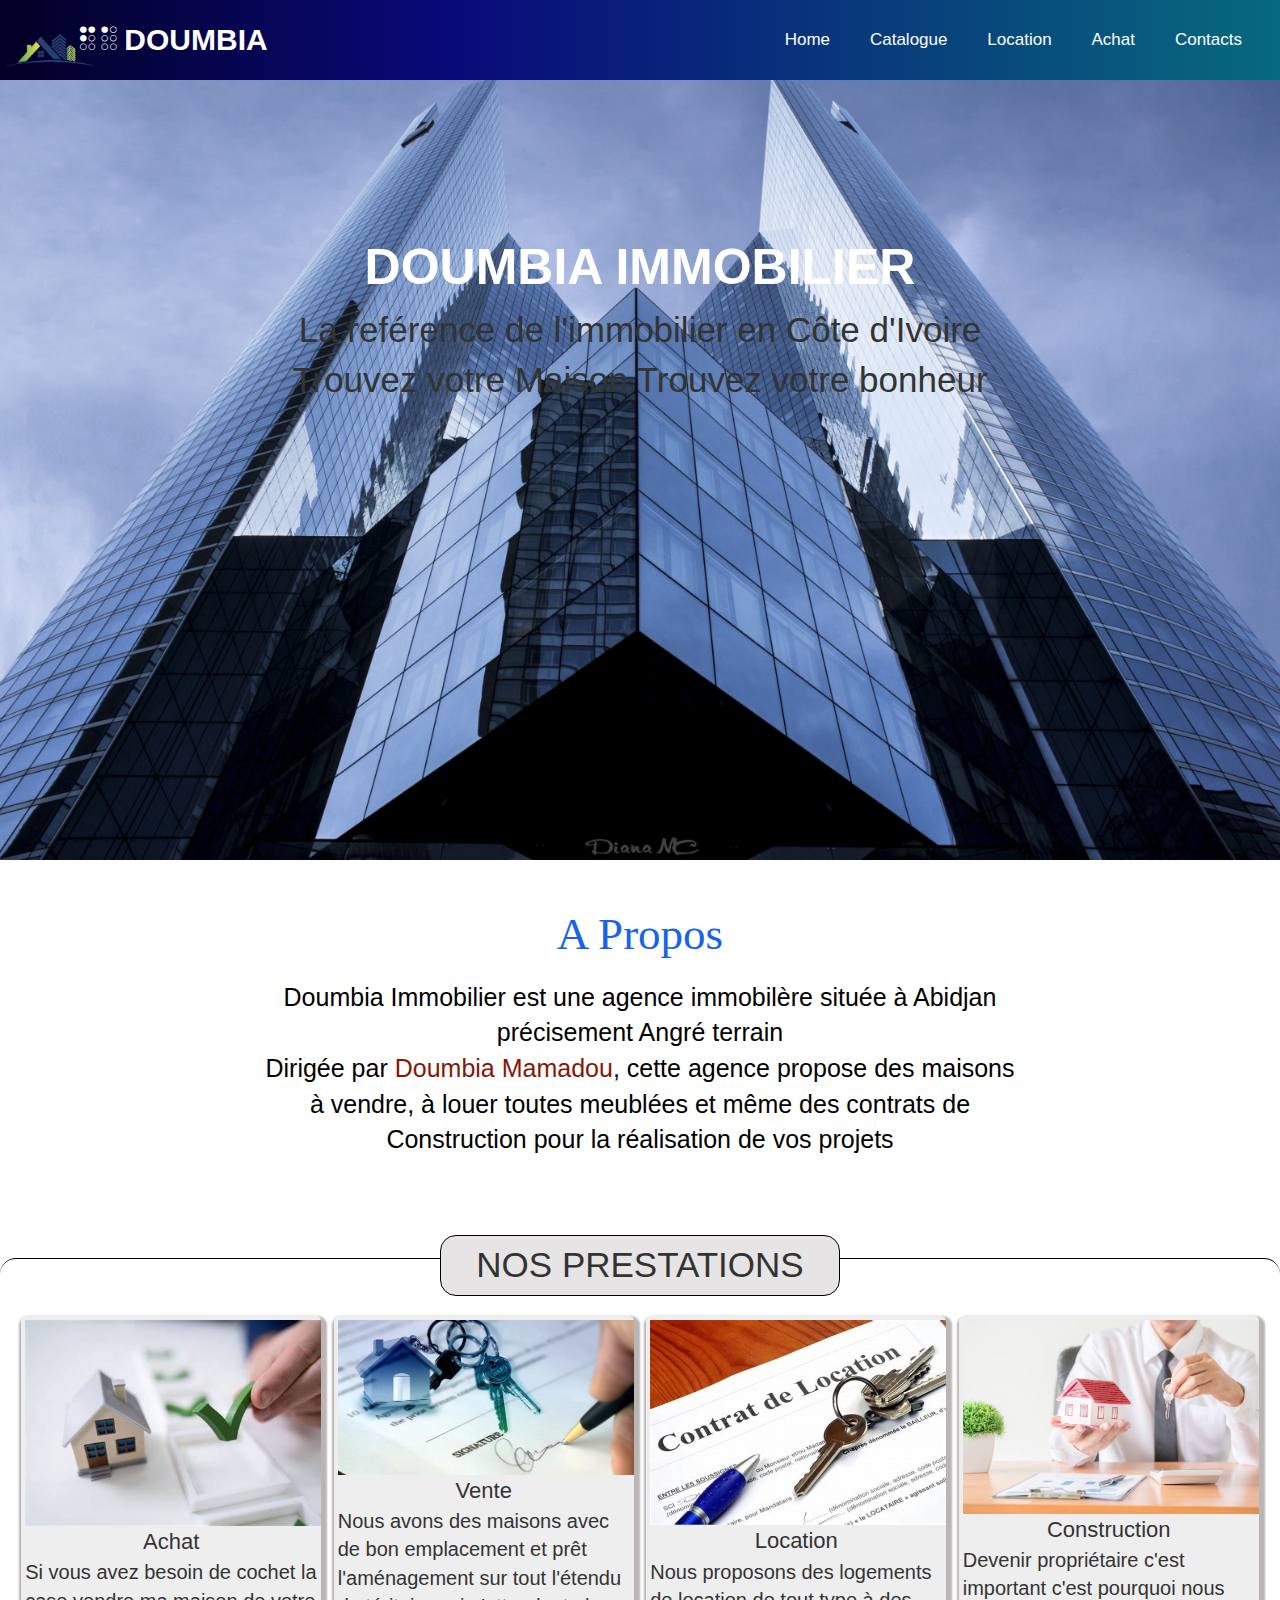
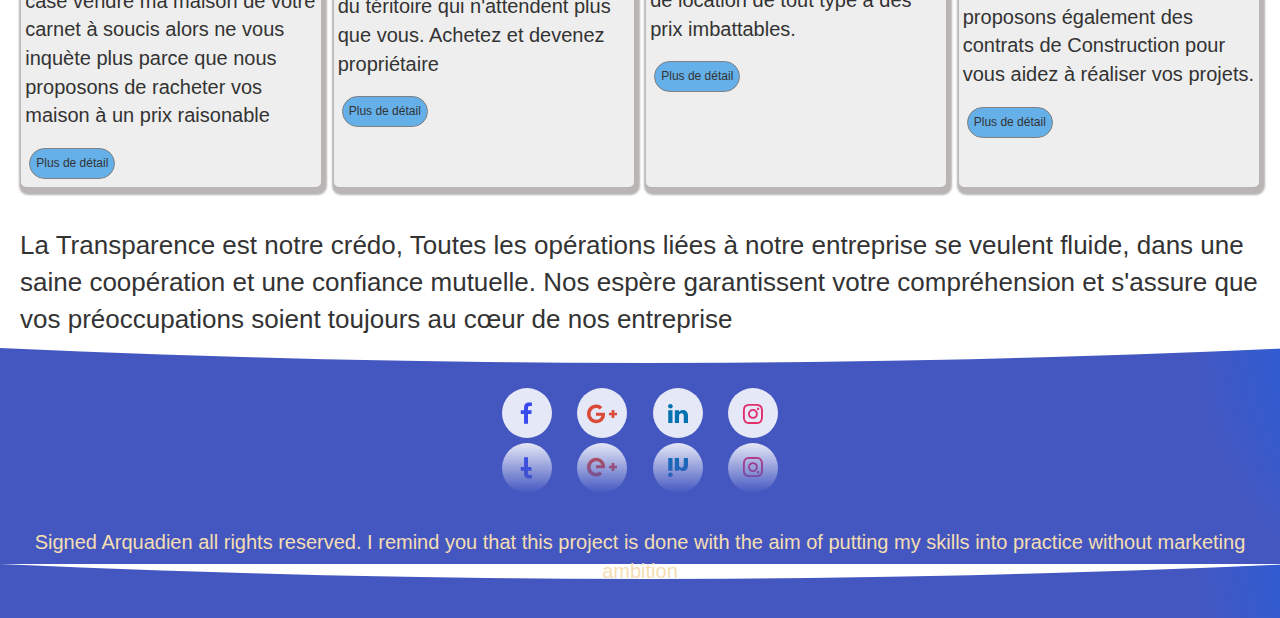
<file: index.html>
<!DOCTYPE html>
<html lang="en">
  <head>
    <meta charset="UTF-8" />
    <meta name="viewport" content="width=device-width, initial-scale=1.0" />
    <link rel="stylesheet" href="style.css" />
    <link
      rel="stylesheet"
      href="https://cdnjs.cloudflare.com/ajax/libs/font-awesome/4.7.0/css/font-awesome.min.css"
    />
    <link
      rel="stylesheet"
      href="https://maxcdn.bootstrapcdn.com/bootstrap/3.3.7/css/bootstrap.min.css"
    />
    <title>DOMBIA IMMOBILIER</title>
  </head>
  <body>
    <nav>
      <input type="checkbox" id="check" />
      <label for="check" class="checkbtn">
        <i class="fa fa-bars"></i>
      </label>
      <label class="logo">
        <i id="logo"
          ><img
            src="assets/logo_immo-removebg-preview.png"
            height="100px"
            alt="logo"
        /></i>
        <i class="fa fa-braille" aria-hidden="true" id="logo_name"></i>
        DOUMBIA
      </label>
      <ul>
        <li><a href="/index.html">Home</a></li>
        <li><a href="/catalogue.html">Catalogue</a></li>
        <li><a href="/location.html">Location</a></li>
        <li><a href="/achat.html">Achat</a></li>
        <li><a href="/contact.html">Contacts</a></li>
      </ul>
    </nav>
    <main>
      <section class="cards" id="first_card">
        <div id="card_of_presentation">
          <h1>DOUMBIA IMMOBILIER</h1>
          <p>
            La reférence de l'immobilier en Côte d'Ivoire <br />
            Trouvez votre Maison Trouvez votre bonheur
          </p>
        </div>
      </section>
      <div class="section-container">
        <div class="container">
          <div class="row">
            <div class="col-xs-12 col-md-8 col-md-offset-2">
              <div class="text-center Abouts">
                <h2 style="color: #1763e9; font-size: 45px">A Propos</h2>
                <p>
                  Doumbia Immobilier est une agence immobilère située à Abidjan
                  précisement Angré terrain <br />Dirigée par
                  <span style="color: #871705">Doumbia Mamadou</span>, cette
                  agence propose des maisons à vendre, à louer toutes meublées
                  et même des contrats de Construction pour la réalisation de
                  vos projets
                </p>
              </div>
            </div>
          </div>
        </div>
      </div>
      <section class="cards" id="secend_card">
        <h2>Nos prestations</h2>
        <div id="grille">
          <div class="grille_items">
            <img src="assets/item1.jfif" alt="photo" />
            <h3>Achat</h3>
            <p>
              Si vous avez besoin de cochet la case vendre ma maison de votre
              carnet à soucis alors ne vous inquète plus parce que nous
              proposons de racheter vos maison à un prix raisonable
            </p>
            <button type="button">Plus de détail</button>
          </div>
          <div class="grille_items">
            <img src="assets/acheter.jpg" alt="photo" />
            <h3>Vente</h3>
            <p>
              Nous avons des maisons avec de bon emplacement et prêt
              l'aménagement sur tout l'étendu du téritoire qui n'attendent plus
              que vous. Achetez et devenez propriétaire
            </p>
            <button type="button">Plus de détail</button>
          </div>
          <div class="grille_items">
            <img src="assets/location.jfif" alt="photo" />
            <h3>Location</h3>
            <p>
              Nous proposons des logements de location de tout type à des prix
              imbattables.
            </p>
            <button type="button">Plus de détail</button>
          </div>
          <div class="grille_items">
            <img src="assets/Construction.jfif" alt="photo" />
            <h3>Construction</h3>
            <p>
              Devenir propriétaire c'est important c'est pourquoi nous proposons
              également des contrats de Construction pour vous aidez à réaliser
              vos projets.
            </p>
            <button type="button">Plus de détail</button>
          </div>
        </div>
        <p id="devise">
          La Transparence est notre crédo, Toutes les opérations liées à notre
          entreprise se veulent fluide, dans une saine coopération et une
          confiance mutuelle. Nos espère garantissent votre compréhension et
          s'assure que vos préoccupations soient toujours au cœur de nos
          entreprise
        </p>
      </section>
    </main>
    <footer>
      <section>
        <div class="social_link">
          <a style="--color: #384aec">
            <i class="fa fa-facebook"></i>
          </a>
          <a style="--color: #db4a39">
            <i class="fa fa-google-plus"></i>
          </a>
          <a style="--color: #0072b1">
            <i class="fa fa-linkedin"></i>
          </a>
          <a style="--color: #e1306c">
            <i class="fa fa-instagram"></i>
          </a>
        </div>
      </section>
      <p>
        Signed Arquadien all rights reserved. I remind you that this project is
        done with the aim of putting my skills into practice without marketing
        ambition
      </p>
    </footer>
  </body>
</html>
</file>
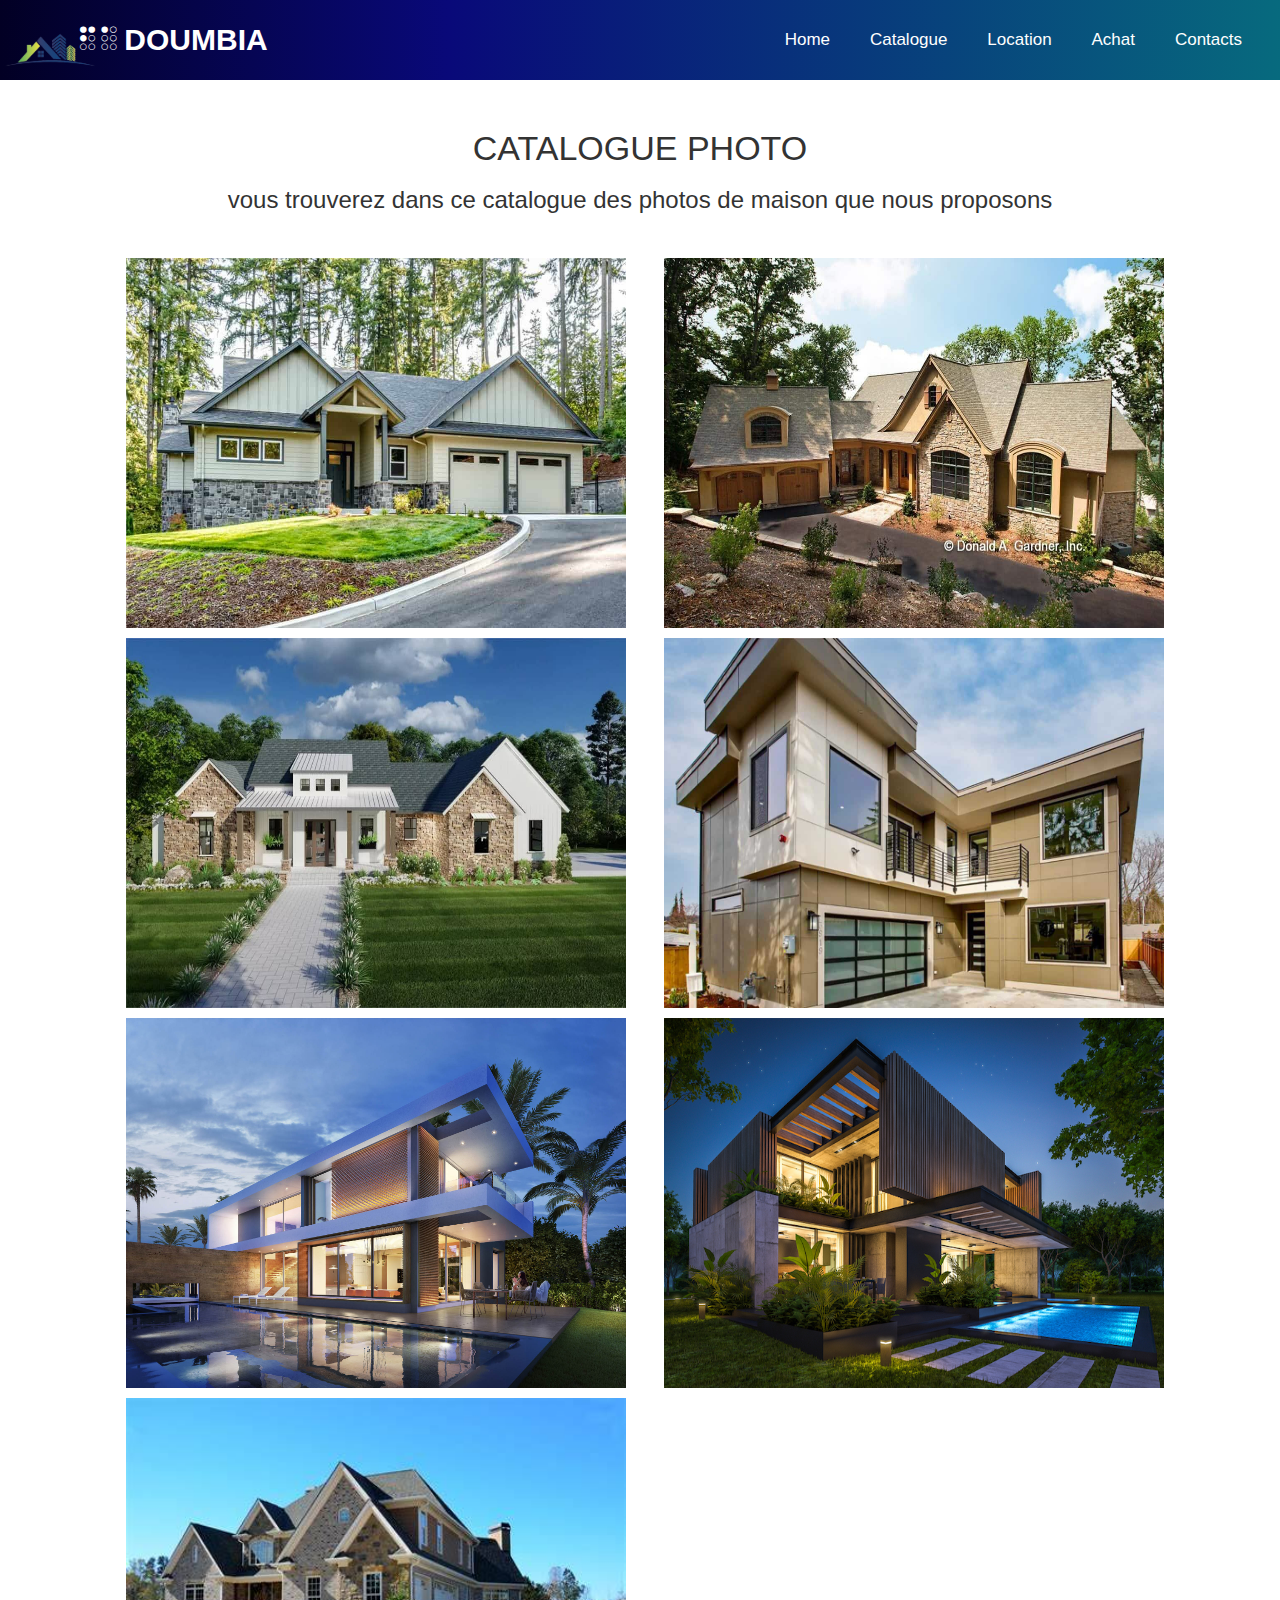
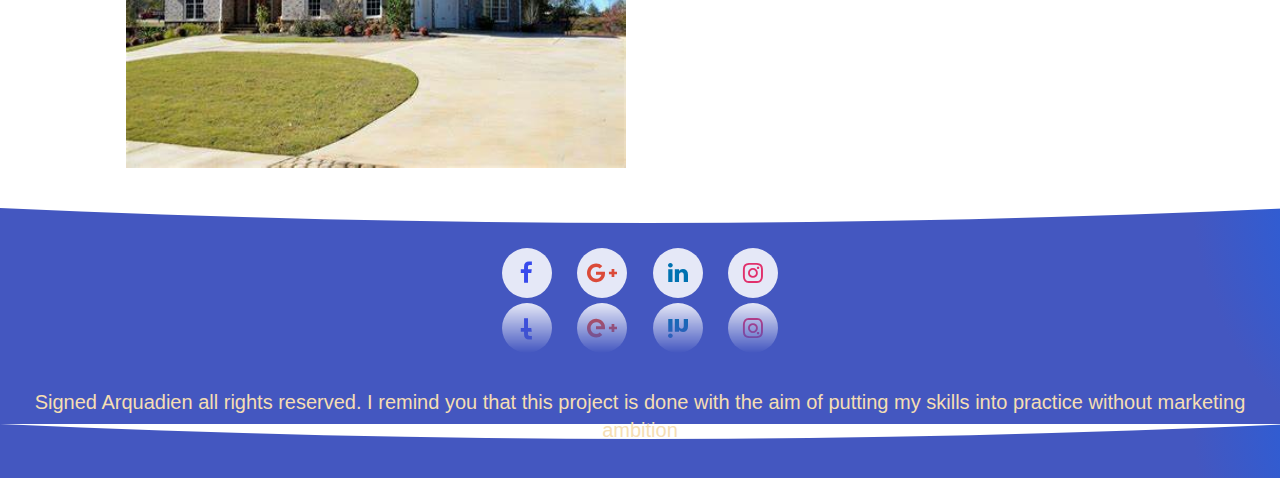
<file: catalogue.html>
<!DOCTYPE html>
<html lang="en">
  <head>
    <meta charset="UTF-8" />
    <meta name="viewport" content="width=device-width, initial-scale=1.0" />
    <link rel="stylesheet" href="style.css" />
    <link
      rel="stylesheet"
      href="https://cdnjs.cloudflare.com/ajax/libs/font-awesome/4.7.0/css/font-awesome.min.css"
    />
    <link
      rel="stylesheet"
      href="https://maxcdn.bootstrapcdn.com/bootstrap/3.3.7/css/bootstrap.min.css"
    />
    <title>Catalogue</title>
  </head>
  <body>
    <nav>
      <input type="checkbox" id="check" />
      <label for="check" class="checkbtn">
        <i class="fa fa-bars"></i>
      </label>
      <label class="logo">
        <i id="logo"
          ><img
            src="assets/logo_immo-removebg-preview.png"
            height="100px"
            alt="logo"
        /></i>
        <i class="fa fa-braille" aria-hidden="true" id="logo_name"></i>
        DOUMBIA
      </label>
      <ul>
        <li><a href="/index.html">Home</a></li>
        <li><a href="/catalogue.html">Catalogue</a></li>
        <li><a href="/location.html">Location</a></li>
        <li><a href="/achat.html">Achat</a></li>
        <li><a href="/contact.html">Contacts</a></li>
      </ul>
    </nav>
    <div id="section-catalogue">
      <h1>Catalogue photo</h1>
      <p>
        vous trouverez dans ce catalogue des photos de maison que nous proposons
      </p>
      <section class="catalogue">
        <div>
          <img
            src="/assets/Artisan transitionnel de plain-pied de 2 chambres avec espace de vie ouvert et terrasse couverte voûtée (plan d'étage)/Facade principale 1.jpg"
            alt="maison transitionnel"
          />
        </div>
        <div>
          <img
            src="/assets/Cottage de plain-pied de 4 chambres de grande taille avec sous-sol débrayable et espace bonus au-dessus du garage en angle (plan d'étage)/Facade principale 1.jpg"
            alt="cortage"
          />
        </div>
        <div>
          <img
            src="/assets/La Rana Ferme de plain-pied de 3 chambres pour un terrain d'angle avec salon à aire ouverte (plan d'étage)/Facade Principale 1.jpg"
            alt="ferme"
          />
        </div>
        <div>
          <img
            src="/assets/Maison contemporaine de deux étages de 4 chambres au nord-ouest pour un terrain étroit avec chambre bonus et balcons (plan d'étage)/Façade principale 1.jpg"
            alt="maison classic"
          />
        </div>
        <div>
          <img src="/assets/maison1.jfif" alt="maison1" />
        </div>
        <div>
          <img src="/assets/maison2.jfif" alt="maison2" />
        </div>
        <div>
          <img src="/assets/maison3.jfif" alt="maison3" />
        </div>
      </section>
    </div>
    <footer>
      <section>
        <div class="social_link">
          <a style="--color: #384aec">
            <i class="fa fa-facebook"></i>
          </a>
          <a style="--color: #db4a39">
            <i class="fa fa-google-plus"></i>
          </a>
          <a style="--color: #0072b1">
            <i class="fa fa-linkedin"></i>
          </a>
          <a style="--color: #e1306c">
            <i class="fa fa-instagram"></i>
          </a>
        </div>
      </section>
      <p>
        Signed Arquadien all rights reserved. I remind you that this project is
        done with the aim of putting my skills into practice without marketing
        ambition
      </p>
    </footer>
  </body>
</html>
</file>
<file: style.css>
* {
  margin: 0;
  padding: 0;
  list-style: none;
  text-decoration: none;
  box-sizing: border-box;
}

body {
  overflow-x: hidden;
}

nav {
  background: linear-gradient(
    90deg,
    rgba(2, 0, 36, 1) 0%,
    rgba(9, 9, 121, 1) 35%,
    rgba(7, 106, 126) 100%
  );
  height: 80px;
  width: 100%;
  position: absolute;
  top: 0;
}

label.logo {
  color: white;
  font-size: 30px;
  line-height: 80px;
  padding-right: 110;
  font-weight: bold;
}

#logo_name {
  margin-left: 80px;
}

#logo {
  position: absolute;
  top: 0px;
}
nav ul {
  float: right;
  margin-right: 20px;
}

nav ul li {
  display: inline-block;
  line-height: 80px;
  margin: 0 5px;
}

nav ul li a {
  color: white;
  font-size: 17px;
  padding: 7px 13px;
  border-radius: 3px;
}

a.active,
a:hover {
  color: #ffffff;
  font-weight: 100;
  background: linear-gradient(
    90deg,
    rgba(2, 0, 2, 0.21) 0%,
    rgba(0, 242, 255, 0.238) 100%
  );
  transition: 5s;
  box-shadow: 1px 1px 1px 1px rgba(2, 2, 92, 0.354);
}

.checkbtn {
  font-size: 30px;
  color: white;
  float: right;
  line-height: 80px;
  margin-right: 40px;
  cursor: pointer;
  display: none;
}

#check {
  display: none;
}

@media (max-width: 952px) {
  label.logo {
    font-size: 18px;
    padding-left: 50px;
  }
  nav ul li a {
    font-size: 16px;
  }
}

@media (max-width: 1070px) {
  .checkbtn {
    display: block;
  }

  ul {
    position: fixed;
    width: 100%;
    height: 100%;
    background: rgb(5, 5, 5);
    top: 80px;
    left: -100%;
    text-align: center;
    transition: all 0.5s;
  }

  nav ul li {
    display: block;
    margin: 50px 0;
    line-height: 30px;
  }

  nav ul li a {
    font-size: 20px;
  }

  a:hover,
  a:active {
    background: none;
    color: #0082e6;
  }

  #check:checked ~ ul {
    left: 0;
  }
}
/* fin de la barre de navigation*/

/*section 1*/
#first_card {
  animation: bgAnim 60s infinite;
  background: url(assets/R.jfif);
  background-size: cover;
  height: calc(100vh - 40px);
  padding-top: 80px;
}

@keyframes bgAnim {
  0% {
    background-size: 100%;
  }

  50% {
    background-size: 140%;
  }

  100% {
    background-size: 100%;
  }
}

#card_of_presentation {
  margin: 160px 60px;
}

#card_of_presentation h1,
#card_of_presentation p {
  text-align: center;
  font-size: 35px;
}

#card_of_presentation h1 {
  font-weight: 900;
  color: #ffffff;
  font-size: 50px;
  font-family: "Gill Sans", "Gill Sans MT", Calibri, "Trebuchet MS", sans-serif;
}

@media (max-width: 792px) {
  #card_of_presentation {
    margin: 60px 60px 0px 60px;
  }

  #first_card {
    height: auto;
  }
}

/* ------------------------------------about..........................*/
.section-container {
  padding: 30px 0;
  padding-bottom: 90px;
}
/*.section-container-spacer {
  margin-bottom: 10px;
}
.hero-full-container {
  padding: 20% 0;
}
@media (min-width: 992px) {
  .hero-full-container {
    padding: 15% 0;
  }
}
.hero-container {
  padding: 120px 0 60px;
}*/

.Abouts {
  text-align: center;
}

.Abouts p {
  font-size: 25px;
  color: #000;
}

.text-center h2 {
  margin: 20px;
  text-align: center;
  font-family: Georgia, "Times New Roman", Times, serif;
}

.text-center p {
  width: 100%;
}

@media (max-width: 992px) {
  .address-container {
    margin-top: 20px;
  }
}

#secend_card {
  height: auto;
  width: 100%;
  border-radius: 16px;
  border-top: 1px solid black;
  padding: 20px 20px 0 20px;
}

#secend_card h2 {
  text-align: center;
  text-transform: uppercase;
  border: 1px solid black;
  border-radius: 16px;
  padding: 10px;
  background: #e6e4e4;
  width: 400px;
  margin: 0 auto;
  margin-top: -44px;
  font-size: 35px;
}

#grille {
  display: grid;
  height: auto;
  width: 100%;
  display: flex;
  /*grid-template-columns: repeat(auto-fill, 280px);*/
  justify-content: space-around;
  gap: 1rem;
  flex-wrap: wrap;
  margin-bottom: 40px;
}

.grille_items {
  margin-top: 2rem;
  min-height: 300px;
  height: auto;
  width: 300px;
  background-color: #eee;
  border-radius: 0.5rem;
  /*border-right: 1px solid black;*/
  /*border-bottom: 0.5px solid black;*/
  box-shadow: 2px 4px 2px 4px rgb(185, 181, 181);
  overflow: hidden;
  padding: 4px;
}

.grille_items p {
  font-size: 1.4rem;
}

.grille_items:hover {
  padding: 6px;
}

#grille img {
  max-width: 310px;
}

#grille h3 {
  margin: 4px;
  text-align: center;
  font-size: 2.2rem;
}

.grille_items p {
  font-size: 20px;
}

#grille button {
  font-size: 1.2rem;
  padding: 6px;
  background: #65b0e9;
  border: 1px solid gray;
  border-radius: 5rem;
  margin: 4px;
}

#grille button:hover {
  cursor: pointer;
  padding: 8px;
}

.cards:last-child {
  font-size: 26px;
}

/* footer*/

footer {
  min-height: 30vh;
  width: 100;
  background: url(assets/wave-footer.svg);
  padding-top: 20px;
}

.social_link a {
  display: inline-flex;
  height: 50px;
  width: 50px;
  background: rgba(255, 255, 255, 0.863);
  border-radius: 50%;
  justify-content: center;
  align-items: center;
  text-decoration: none;
  transform: 0.5s;
  font-size: 2.3rem;
  margin: 0 10px;
  color: var(--color);
  -webkit-box-reflect: below 5px
    linear-gradient(to bottom, rgb(0, 0, 0, 0), rgba(0, 0, 0, 4));
}

.social_link a:hover {
  background: var(--color);
  color: #eee;
  box-shadow: 0 0 5px var(--color), 0 0 25px var(--color), 0 0 50px var(--color),
    0 0 200px var(--color);
  transition: 0.6s;
  text-decoration: none;
}

footer section {
  margin: 0 auto;
  width: 300px;
  margin-bottom: 90px;
  margin-top: 20px;
}

footer {
  color: wheat;
  font-size: 20px;
  text-align: center;
}

/*------------ Catalogue------------*/
#section-catalogue {
  padding: 110px 4px 20px 4px;
}

#section-catalogue h1 {
  text-align: center;
  font-size: 34px;
  text-transform: uppercase;
  margin-bottom: 16px;
}

#section-catalogue p {
  text-align: center;
  font-size: 24px;
  margin-bottom: 20px;
}

.catalogue {
  width: 90%;
  min-height: 100vh;
  height: auto;
  margin: 0 auto;
  padding: 20px;
  background: #ffffff;
  display: grid;
  grid-template-columns: repeat(auto-fill, 490px);
  justify-content: space-evenly;
  gap: 1rem;
}

.catalogue img {
  min-height: 370px;
  max-width: 500px;
}
</file>
